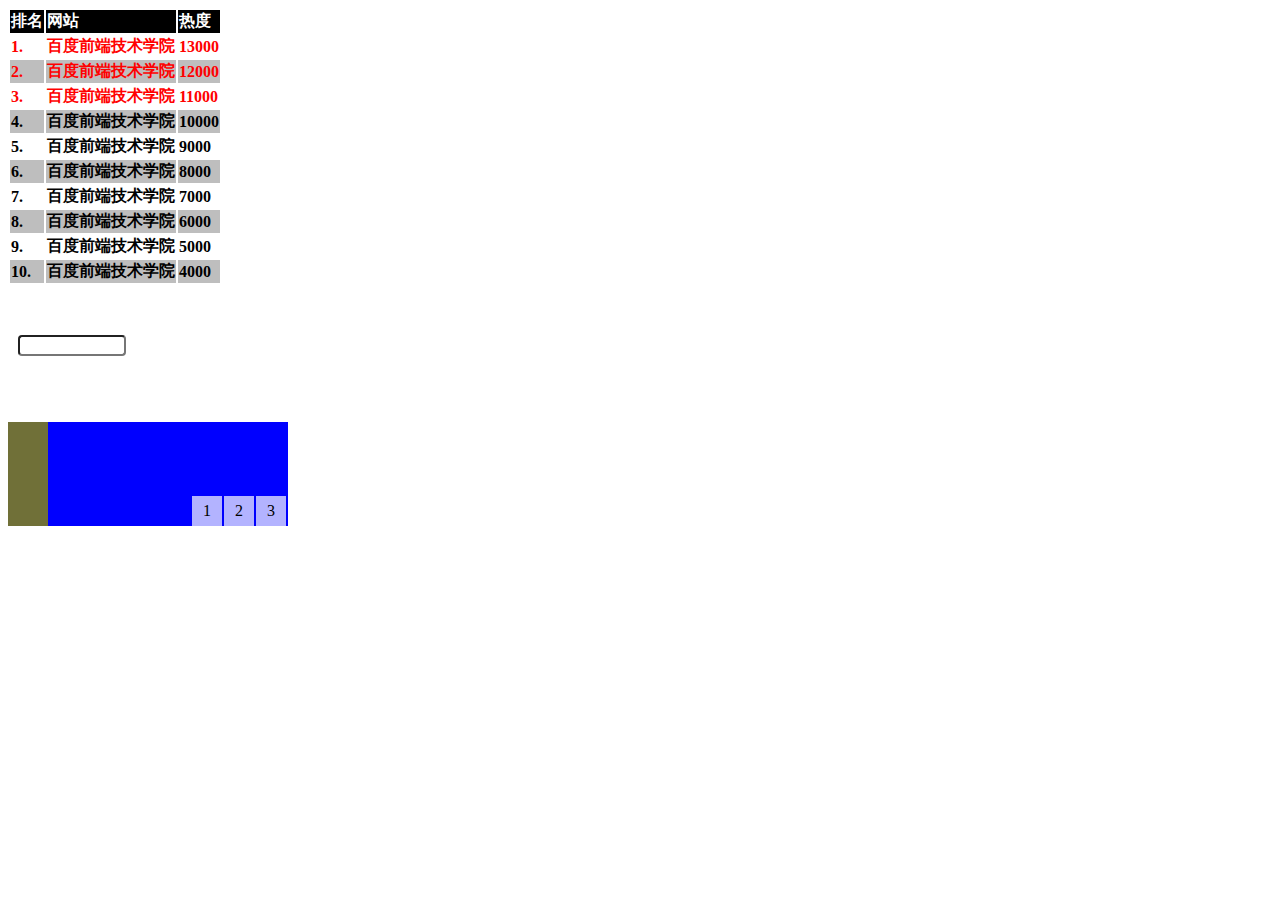
<file: task12/index.html>
<!DOCTYPE html>
<html>
<head>
<meta http-equiv="Content-Type"content="text/html; charset=utf-8">

<link rel="stylesheet"href="./style.css">
</head>
<body>
  
<table id="customers">
<tr>
<th>排名</th>
<th>网站</th>
<th>热度</th>
</tr>
<tr>
<td>1.</td>
<td>百度前端技术学院</td>
<td>13000</td>
</tr>
<tr>
<td>2.</td>
<td>百度前端技术学院</td>
<td>12000</td>
</tr>
<tr>
<td>3.</td>
<td>百度前端技术学院</td>
<td>11000</td>
</tr>
<tr>
<td>4.</td>
<td>百度前端技术学院</td>
<td>10000</td>
</tr>
<tr>
<td>5.</td>
<td>百度前端技术学院</td>
<td>9000</td>
</tr>
<tr>
<td>6.</td>
<td>百度前端技术学院</td>
<td>8000</td>
</tr>
<tr>
<td>7.</td>
<td>百度前端技术学院</td>
<td>7000</td>
</tr>
<tr>
<td>8.</td>
<td>百度前端技术学院</td>
<td>6000</td>
</tr>
<tr>
<td>9.</td>
<td>百度前端技术学院</td>
<td>5000</td>
</tr>
<tr>
<td>10.</td>
<td>百度前端技术学院</td>
<td>4000</td>
</tr>

</table>

<form>
<input type="text"id="fname"name="fname">
</form>


<div id ="container">  

<ul id="slider">
<li class="firstanimation"></li>
<li class="secondanimation"></li>
<li class="thirdanimation"></li>

</ul>
<div id="slider-controller">
<input id="select-1"name="radio-set-1"type="radio"checked/>
<label for="select-1">1</label>

<input id="select-2"name="radio-set-1"type="radio"/>
<label for="select-2">2</label>

<input id="select-3"name="radio-set-1"type="radio"/>
<label for="select-3">3</label>

</div>

</div>


</body>
</html>
</file>
<file: task12/style.css>
#customers {
  font-family: "Times New Roman", Times, serif;
  font-weight: bold;
  border-collapse: collapse;    /*width: 20%;*/
}
#customers td, #customers th {
  border: 2px solid white;
  text-align: left;
}
#customers th {
  background-color: #000000;
  color: white;
}
#customers tr:nth-child(odd) {
  background-color: #bebebe
}
#customers tr:nth-child(2) {
  color: #FF0000;
}
#customers tr:nth-child(3) {
  color: #FF0000;
}
#customers tr:nth-child(4) {
  color: #FF0000;
}
#customers tr:hover {
  background-color: #707038
}
input {
  margin-top: 50px;
  margin-left: 10px;
  width: 100px;
  border-radius: 4px;
  -webkit-transition: width 0.4s ease-in-out;
  transition: width 0.4s ease-in-out;
}
input:focus {
  background-color: lightblue;
  width: 200px;
}
#container {
  width: 280px;
  height: 120px;
  margin-top: 50px;
  position: relative;
  overflow: hidden;  /*border: 1px solid red;*/
}
#slider {
  list-style: none;
  width: 300%;
  height: 100%;
  background-color: #707038;
}
#slider li {
  width: 280px;
  height: 120px;
  float: left;
  position: absolute;
}
#slider-controller {
  position: absolute;
  bottom: 0;
  right: 0;
}
#slider-controller input {
  display: none;
}
#slider-controller label {
  float: left;
  width: 30px;
  height: 30px;
  margin-right: 2px;
  line-height: 30px;
  text-align: center;
  background-color: rgba(255, 255, 255, 0.7);
  cursor: pointer;
}
@keyframes cycle {
  0% {
    left: 0px;
  }
  25% {
    left: 0px;
  }
  33% {
    left: -100%;
  }
  34% {
    left: 200%;
  }
  91% {
    left: 100%;
  }
  100% {
    left: 0px;
  }
}
@keyframes cycletwo {
  0% {
    left: 100%;
  }
  25% {
    left: 100%;
  }
  33% {
    left: 0px;
  }
  58% {
    left: 0px;
  }
  66% {
    left: -100%;
  }
  67% {
    left: 200%;
  }
  100% {
    left: 280px;
  }
}
@keyframes cyclethree {
  0% {
    left: 280px;
    opacity: 0;
  }
  58% {
    left: 280px;
    opacity: 0;
  }
  66% {
    left: 0px;
    opacity: 1;
  }
  91% {
    left: 0px;
    opacity: 1;
  }
  100% {
    left: -280px;
    opacity: 0;
  }
}
#slider li.firstanimation {
  animation: cycle 15s linear infinite;
}
#slider li.secondanimation {
  animation: cycletwo 15s linear infinite;
}
#slider li.thirdanimation {
  animation: cyclethree 15s linear infinite;
}
#slider li:nth-child(1) {
  background-color: #f00;
}
#slider li:nth-child(2) {
  background-color: #0f0;
}
#slider li:nth-child(3) {
  background-color: #00f;
}
</file>
